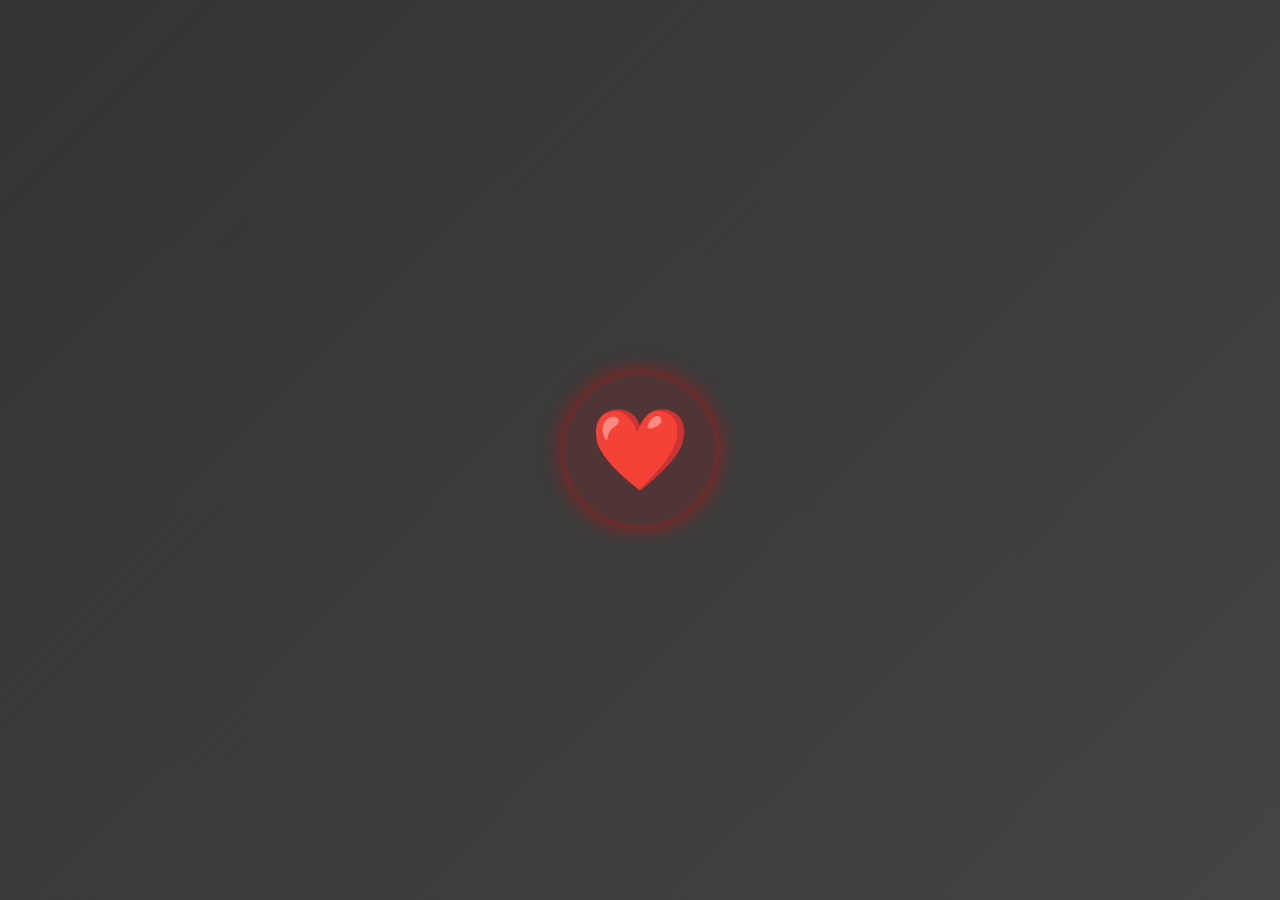
<file: index.html>
<!DOCTYPE html>
<html lang="en">
<head>
    <meta charset="UTF-8">
    <meta name="viewport" content="width=device-width, initial-scale=1.0">
    <title>Heart to Flowers</title>
    <link rel="stylesheet" href="styles.css">
</head>
<body class="not-loaded">
    <div id="heart" class="heart" alt="Heart"> ❤️ </div>
    <div class="flowers">
        <div class="flower flower--1">
            <div class="flower__leafs flower__leafs--1">
                <div class="flower__leaf flower__leaf--1"></div>
                <div class="flower__leaf flower__leaf--2"></div>
                <div class="flower__leaf flower__leaf--3"></div>
                <div class="flower__leaf flower__leaf--4"></div>
                <div class="flower__white-circle"></div>
            </div>
            <div class="flower__line">
                <div class="flower__line__leaf flower__line__leaf--1"></div>
                <div class="flower__line__leaf flower__line__leaf--2"></div>
                <div class="flower__line__leaf flower__line__leaf--3"></div>
                <div class="flower__line__leaf flower__line__leaf--4"></div>
            </div>
            <div class="flower__light flower__light--1"></div>
            <div class="flower__light flower__light--2"></div>
            <div class="flower__light flower__light--3"></div>
            <div class="flower__light flower__light--4"></div>
            <div class="flower__light flower__light--5"></div>
            <div class="flower__light flower__light--6"></div>
            <div class="flower__light flower__light--7"></div>
            <div class="flower__light flower__light--8"></div>
        </div>
        <div class="flower flower--2">
            <div class="flower__leafs flower__leafs--2">
                <div class="flower__leaf flower__leaf--1"></div>
                <div class="flower__leaf flower__leaf--2"></div>
                <div class="flower__leaf flower__leaf--3"></div>
                <div class="flower__leaf flower__leaf--4"></div>
                <div class="flower__white-circle"></div>
            </div>
            <div class="flower__line">
                <div class="flower__line__leaf flower__line__leaf--1"></div>
                <div class="flower__line__leaf flower__line__leaf--2"></div>
                <div class="flower__line__leaf flower__line__leaf--3"></div>
                <div class="flower__line__leaf flower__line__leaf--4"></div>
            </div>
        </div>
        <div class="flower flower--3">
            <div class="flower__leafs flower__leafs--3">
                <div class="flower__leaf flower__leaf--1"></div>
                <div class="flower__leaf flower__leaf--2"></div>
                <div class="flower__leaf flower__leaf--3"></div>
                <div class="flower__leaf flower__leaf--4"></div>
                <div class="flower__white-circle"></div>
            </div>
            <div class="flower__line">
                <div class="flower__line__leaf flower__line__leaf--1"></div>
                <div class="flower__line__leaf flower__line__leaf--2"></div>
                <div class="flower__line__leaf flower__line__leaf--3"></div>
                <div class="flower__line__leaf flower__line__leaf--4"></div>
            </div>
        </div>
        <div class="flower__g-long">
            <div class="flower__g-long__top"></div>
            <div class="flower__g-long__bottom"></div>
        </div>
        <div class="flower__g-right flower__g-right--1">
            <div class="leaf"></div>
        </div>
        <div class="flower__g-right flower__g-right--2">
            <div class="leaf"></div>
        </div>
        <div class="flower__g-front">
            <div class="flower__g-front__leaf-wrapper flower__g-front__leaf-wrapper--1">
                <div class="flower__g-front__leaf"></div>
            </div>
            <div class="flower__g-front__leaf-wrapper flower__g-front__leaf-wrapper--2">
                <div class="flower__g-front__leaf"></div>
            </div>
            <div class="flower__g-front__leaf-wrapper flower__g-front__leaf-wrapper--3">
                <div class="flower__g-front__leaf"></div>
            </div>
            <div class="flower__g-front__leaf-wrapper flower__g-front__leaf-wrapper--4">
                <div class="flower__g-front__leaf"></div>
            </div>
            <div class="flower__g-front__line"></div>
        </div>
        <div class="flower__g-fr">
            <div class="leaf"></div>
            <div class="flower__g-fr__leaf flower__g-fr__leaf--1"></div>
            <div class="flower__g-fr__leaf flower__g-fr__leaf--2"></div>
            <div class="flower__g-fr__leaf flower__g-fr__leaf--3"></div>
            <div class="flower__g-fr__leaf flower__g-fr__leaf--4"></div>
        </div>
        <div class="long-g long-g--1">
            <div class="leaf leaf--0"></div>
            <div class="leaf leaf--1"></div>
            <div class="leaf leaf--2"></div>
            <div class="leaf leaf--3"></div>
        </div>
        <div class="long-g long-g--2">
            <div class="leaf leaf--0"></div>
            <div class="leaf leaf--1"></div>
            <div class="leaf leaf--2"></div>
            <div class="leaf leaf--3"></div>
        </div>
        <div class="long-g long-g--3">
            <div class="leaf leaf--0"></div>
            <div class="leaf leaf--1"></div>
            <div class="leaf leaf--2"></div>
            <div class="leaf leaf--3"></div>
        </div>
        <div class="long-g long-g--4">
            <div class="leaf leaf--0"></div>
            <div class="leaf leaf--1"></div>
            <div class="leaf leaf--2"></div>
            <div class="leaf leaf--3"></div>
        </div>
        <div class="long-g long-g--5">
            <div class="leaf leaf--0"></div>
            <div class="leaf leaf--1"></div>
            <div class="leaf leaf--2"></div>
            <div class="leaf leaf--3"></div>
        </div>
        <div class="long-g long-g--6">
            <div class="leaf leaf--0"></div>
            <div class="aleaf leaf--1"></div>
            <div class="leaf leaf--2"></div>
            <div class="leaf leaf--3"></div>
        </div>
        <div class="long-g long-g--7">
            <div class="leaf leaf--0"></div>
            <div class="leaf leaf--1"></div>
            <div class="leaf leaf--2"></div>
            <div class="leaf leaf--3"></div>
        </div>
        <div class="flower__grass flower__grass--1">
            <div class="flower__grass--top"></div>
            <div class="flower__grass--bottom"></div>
            <div class="flower__grass__leaf flower__grass__leaf--1"></div>
            <div class="flower__grass__leaf flower__grass__leaf--2"></div>
            <div class="flower__grass__leaf flower__grass__leaf--3"></div>
            <div class="flower__grass__leaf flower__grass__leaf--4"></div>
            <div class="flower__grass__overlay"></div>
        </div>
        <div class="flower__grass flower__grass--2">
            <div class="flower__grass--top"></div>
            <div class="flower__grass--bottom"></div>
            <div class="flower__grass__leaf flower__grass__leaf--5"></div>
            <div class="flower__grass__leaf flower__grass__leaf--6"></div>
            <div class="flower__grass__leaf flower__grass__leaf--7"></div>
            <div class="flower__grass__leaf flower__grass__leaf--8"></div>
            <div class="flower__grass__overlay"></div>
        </div>
    </div>
    <script src="script.js"></script>
</body>
</html>
</file>
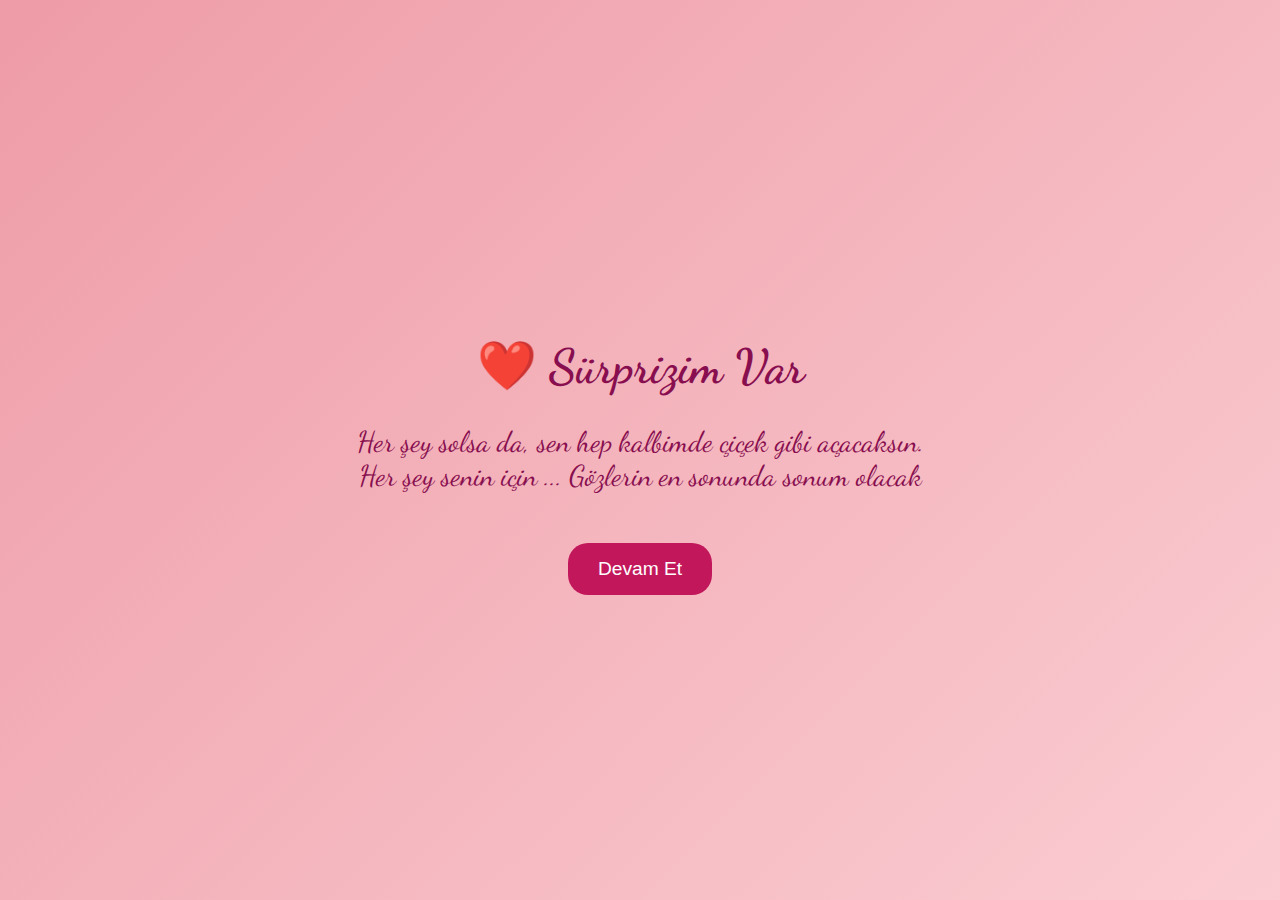
<file: surprise.html>
<!DOCTYPE html>
<html lang="tr">
<head>
  <meta charset="UTF-8">
  <meta name="viewport" content="width=device-width, initial-scale=1.0">
  <title>Sürpriz ❤️</title>
  <link href="https://fonts.googleapis.com/css2?family=Dancing+Script&family=Caveat:wght@400;700&display=swap" rel="stylesheet">
  <style>
    body {
      margin: 0;
      padding: 0;
      background: linear-gradient(-45deg, #ffdde1, #ee9ca7, #ffdde1, #ee9ca7);
      background-size: 400% 400%;
      animation: gradient 15s ease infinite;
      font-family: 'Dancing Script', cursive;
      color: #880e4f;
      text-align: center;
      display: flex;
      flex-direction: column;
      justify-content: center;
      align-items: center;
      height: 100vh;
      overflow: hidden;
      position: relative;
    }

    h1 {
      font-size: clamp(2rem, 6vw, 3rem);
      margin-bottom: 10px;
    }

    p {
      font-size: clamp(1.2rem, 3vw, 1.8rem);
      margin: 20px auto;
      max-width: 80%;
    }

    button {
      background-color: #c2185b;
      color: white;
      border: none;
      padding: 15px 30px;
      font-size: clamp(1rem, 2vw, 1.2rem);
      border-radius: 20px;
      cursor: pointer;
      margin-top: 30px;
      z-index: 10;
    }

    button:hover {
      background-color: #ad1457;
    }

    @keyframes gradient {
      0% { background-position: 0% 50%; }
      50% { background-position: 100% 50%; }
      100% { background-position: 0% 50%; }
    }

    #slideshow {
      position: absolute;
      top: 0;
      left: 0;
      width: 100%;
      height: 100%;
      display: none;
      justify-content: center;
      align-items: center;
      overflow: hidden;
    }

    #slideshow img {
      max-width: 100%;
      max-height: 100%;
      object-fit: contain; /* Resimleri kırpmadan ekrana sığdır */
      position: absolute;
      opacity: 0;
      transition: opacity 1s ease-in-out;
    }

    #slideshow img.active {
      opacity: 1;
    }

    #final-message {
      display: none;
      position: absolute;
      bottom: 20px; /* Yazıyı alta sabitle */
      left: 50%;
      transform: translateX(-50%); /* Sadece yatayda ortala */
      font-family: 'Caveat', cursive;
      font-size: clamp(1.2rem, 3vw, 2rem);
      color: #880e4f;
      background-color: rgba(255, 255, 255, 0.8); /* Beyaz arka plan geri döndü */
      padding: 20px;
      border-radius: 15px;
      max-width: 80%;
      line-height: 1.5;
      text-shadow: 1px 1px 3px rgba(255, 255, 255, 0.7); /* Okunabilirlik için gölge */
      z-index: 10;
      word-wrap: break-word; /* Yazının taşmasını engelle */
    }

    /* Telefonlar için özel ayarlar */
    @media (max-width: 600px) {
      h1 {
        font-size: clamp(1.5rem, 5vw, 2.5rem);
      }

      p {
        font-size: clamp(1rem, 2.5vw, 1.5rem);
      }

      button {
        padding: 10px 20px;
        font-size: clamp(0.8rem, 2vw, 1rem);
      }

      #final-message {
        font-size: clamp(1rem, 2.5vw, 1.5rem);
        padding: 10px;
        max-width: 90%;
        bottom: 20px; /* Telefonlarda daha az boşluk */
      }

      #slideshow img {
        object-fit: contain; /* Telefonlarda da sığsın */
      }
    }

    /* Bilgisayarlar için ek ayar */
    @media (min-width: 601px) {
      #final-message {
        max-width: 25%;
      }
    }
  </style>
</head>
<body>
  <h1>❤️ Sürprizim Var</h1>
  <p>Her şey solsa da, sen hep kalbimde çiçek gibi açacaksın.<br>
     Her şey senin için ... Gözlerin en sonunda sonum olacak</p>

  <audio id="muzik" src="music.mp3"></audio>
  <button onclick="startSlideshow()">Devam Et</button>

  <div id="slideshow">
    <img src="images/IMG1.JPG" alt="Slayt 1">
    <img src="images/IMG2.jpg" alt="Slayt 2">
    <img src="images/IMG3.JPG" alt="Slayt 3">
    <img src="images/IMG4.jpg" alt="Slayt 4">
    <img src="images/IMG5.JPG" alt="Slayt 5">
  </div>

  <div id="final-message">
    Gözlerim gözlerine açılıyor, başka manzara istemem ki ben... <br> Çünkü senin gözlerinde kaybolmak, hayatta bulunabilecek en güzel yer.<br> O güzel yüzün hep gülsün meleğim…<br>                                                   İyi ki benimlesin. ❤️
  </div>

  <script>
    const slideshow = document.getElementById('slideshow');
    const images = slideshow.getElementsByTagName('img');
    const finalMessage = document.getElementById('final-message');
    const button = document.querySelector('button');
    const music = document.getElementById('muzik');
    let currentImageIndex = 0;

    function startSlideshow() {
      button.style.display = 'none';
      document.querySelector('h1').style.display = 'none';
      document.querySelector('p').style.display = 'none';

      slideshow.style.display = 'flex';
      music.play();
      showNextImage();
    }

    function showNextImage() {
      if (currentImageIndex < images.length) {
        if (currentImageIndex > 0) {
          images[currentImageIndex - 1].classList.remove('active');
        }
        images[currentImageIndex].classList.add('active');
        currentImageIndex++;

        if (currentImageIndex < images.length) {
          setTimeout(showNextImage, 4000);
        } else {
          setTimeout(() => {
            finalMessage.style.display = 'block';
          }, 4000);
        }
      }
    }
  </script>
</body>
</html>
</file>
<file: styles.css>
* {
    margin: 0;
    padding: 0;
    box-sizing: border-box;
}

body {
    background: linear-gradient(-45deg, #333, #444, #555, #444, #333);
    background-size: 400% 400%;
    animation: backgroundShift 10s ease infinite;
    display: flex;
    justify-content: center;
    align-items: center;
    height: 100vh;
    overflow: hidden;
}

@keyframes backgroundShift {
    0% { background-position: 0% 50%; }
    50% { background-position: 100% 50%; }
    100% { background-position: 0% 50%; }
}

.heart {
    width: 150px;
    height: 150px;
    display: flex;
    justify-content: center;
    align-items: center;
    font-size: 80px;
    background-color: rgba(255, 0, 0, 0.1);
    border-radius: 50%;
    cursor: pointer;
    box-shadow: 0 0 20px 5px rgba(255, 0, 0, 0.4);
    transition: box-shadow 0.3s ease;
    z-index: 10;
}

.heart:hover {
    box-shadow: 0 0 30px 10px rgba(255, 0, 0, 0.6);
}

.heart.grow {
    animation: growAndFade 2s ease forwards;
}

@keyframes growAndFade {
    0% {
        transform: scale(1);
        opacity: 1;
        box-shadow: 0 0 20px 5px rgba(255, 0, 0, 0.4);
    }
    50% {
        transform: scale(10);
        opacity: 0.7;
        box-shadow: 0 0 40px 15px rgba(255, 0, 0, 0.3);
    }
    100% {
        transform: scale(20);
        opacity: 0;
        box-shadow: 0 0 60px 20px rgba(255, 0, 0, 0);
    }
}

body.not-loaded .flowers {
    display: none;
}

.flowers {
    position: absolute;
    bottom: 0;
    left: 50%;
    transform: translateX(-50%) scale(0.7);
    display: flex;
    justify-content: center;
    align-items: flex-end;
    opacity: 0;
    animation: riseFromBottom 1.5s ease-in forwards;
}

@keyframes riseFromBottom {
    0% {
        opacity: 0;
        transform: translateX(-50%) translateY(20vh) scale(0.7);
    }
    100% {
        opacity: 1;
        transform: translateX(-50%) translateY(0) scale(0.7);
    }
}

:root {
    --dark-color: #000;
}

.flower {
    position: absolute;
    bottom: 10vmin;
    transform-origin: bottom center;
    z-index: 10;
    --fl-speed: 0.8s;
}

.flower--1 {
    animation: moving-flower-1 4s linear infinite;
}

.flower--1 .flower__line {
    height: 70vmin;
    animation-delay: 0.3s;
}

.flower--1 .flower__line__leaf--1 {
    animation: blooming-leaf-right var(--fl-speed) 1.6s backwards;
}

.flower--1 .flower__line__leaf--2 {
    animation: blooming-leaf-right var(--fl-speed) 1.4s backwards;
}

.flower--1 .flower__line__leaf--3 {
    animation: blooming-leaf-left var(--fl-speed) 1.2s backwards;
}

.flower--1 .flower__line__leaf--4 {
    animation: blooming-leaf-left var(--fl-speed) 1s backwards;
}

.flower--2 {
    left: 50%;
    transform: rotate(20deg);
    animation: moving-flower-2 4s linear infinite;
}

.flower--2 .flower__line {
    height: 60vmin;
    animation-delay: 0.6s;
}

.flower--2 .flower__line__leaf--1 {
    animation: blooming-leaf-right var(--fl-speed) 1.9s backwards;
}

.flower--2 .flower__line__leaf--2 {
    animation: blooming-leaf-right var(--fl-speed) 1.7s backwards;
}

.flower--2 .flower__line__leaf--3 {
    animation: blooming-leaf-left var(--fl-speed) 1.5s backwards;
}

.flower--2 .flower__line__leaf--4 {
    animation: blooming-leaf-left var(--fl-speed) 1.3s backwards;
}

.flower--3 {
    left: 50%;
    transform: rotate(-15deg);
    animation: moving-flower-3 4s linear infinite;
}

.flower--3 .flower__line {
    animation-delay: 0.9s;
}

.flower--3 .flower__line__leaf--1 {
    animation: blooming-leaf-right var(--fl-speed) 2.5s backwards;
}

.flower--3 .flower__line__leaf--2 {
    animation: blooming-leaf-right var(--fl-speed) 2.3s backwards;
}

.flower--3 .flower__line__leaf--3 {
    animation: blooming-leaf-left var(--fl-speed) 2.1s backwards;
}

.flower--3 .flower__line__leaf--4 {
    animation: blooming-leaf-left var(--fl-speed) 1.9s backwards;
}

.flower__leafs {
    position: relative;
    animation: blooming-flower 2s ease-in backwards;
}

.flower__leafs--1 {
    animation-delay: 1.1s;
}

.flower__leafs--2 {
    animation-delay: 1.4s;
}

.flower__leafs--3 {
    animation-delay: 1.7s;
}

.flower__leafs::after {
    content: "";
    position: absolute;
    left: 0;
    top: 0;
    transform: translate(-50%, -100%);
    width: 8vmin;
    height: 8vmin;
    background-color: #119b28;
    filter: blur(10vmin);
}

.flower__leaf {
    position: absolute;
    bottom: 0;
    left: 50%;
    width: 8vmin;
    height: 11vmin;
    border-radius: 51% 49% 47% 53%/44% 45% 55% 69%;
    background-color: #0b7221;
    background-image: linear-gradient(to top, #f00b0b, #9c2510);
    transform-origin: bottom center;
    opacity: 0.9;
    box-shadow: inset 0 0 2vmin rgba(255, 255, 255, 0.5);
}

.flower__leaf--1 {
    transform: translate(-10%, 1%) rotateY(40deg) rotateX(-50deg);
}

.flower__leaf--2 {
    transform: translate(-50%, -4%) rotateX(40deg);
}

.flower__leaf--3 {
    transform: translate(-90%, 0%) rotateY(45deg) rotateX(50deg);
}

.flower__leaf--4 {
    width: 8vmin;
    height: 8vmin;
    transform-origin: bottom left;
    border-radius: 4vmin 10vmin 4vmin 4vmin;
    transform: translate(0%, 18%) rotateX(70deg) rotate(-43deg);
    background-image: linear-gradient(to top, #f00b0b, #9c2510);
    z-index: 1;
    opacity: 0.8;
}

.flower__white-circle {
    position: absolute;
    left: -3.5vmin;
    top: -3vmin;
    width: 9vmin;
    height: 4vmin;
    border-radius: 50%;
    background-color: #fff;
}

.flower__white-circle::after {
    content: "";
    position: absolute;
    left: 50%;
    top: 45%;
    transform: translate(-50%, -50%);
    width: 60%;
    height: 60%;
    border-radius: inherit;
    background-image: repeating-linear-gradient(300deg, rgba(0, 0, 0, 0.03) 0px, rgba(0, 0, 0, 0.03) 1px, transparent 1px, transparent 12px), repeating-linear-gradient(45deg, rgba(0, 0, 0, 0.03) 0px, rgba(0, 0, 0, 0.03) 1px, transparent 1px, transparent 12px), repeating-linear-gradient(67.5deg, rgba(0, 0, 0, 0.03) 0px, rgba(0, 0, 0, 0.03) 1px, transparent 1px, transparent 12px), repeating-linear-gradient(135deg, rgba(0, 0, 0, 0.03) 0px, rgba(0, 0, 0, 0.03) 1px, transparent 1px, transparent 12px), repeating-linear-gradient(45deg, rgba(0, 0, 0, 0.03) 0px, rgba(0, 0, 0, 0.03) 1px, transparent 1px, transparent 12px), repeating-linear-gradient(112.5deg, rgba(0, 0, 0, 0.03) 0px, rgba(0, 0, 0, 0.03) 1px, transparent 1px, transparent 12px), repeating-linear-gradient(112.5deg, rgba(0, 0, 0, 0.03) 0px, rgba(0, 0, 0, 0.03) 1px, transparent 1px, transparent 12px), repeating-linear-gradient(45deg, rgba(0, 0, 0, 0.03) 0px, rgba(0, 0, 0, 0.03) 1px, transparent 1px, transparent 12px), repeating-linear-gradient(22.5deg, rgba(0, 0, 0, 0.03) 0px, rgba(0, 0, 0, 0.03) 1px, transparent 1px, transparent 12px), repeating-linear-gradient(45deg, rgba(0, 0, 0, 0.03) 0px, rgba(0, 0, 0, 0.03) 1px, transparent 1px, transparent 12px), repeating-linear-gradient(22.5deg, rgba(0, 0, 0, 0.03) 0px, rgba(0, 0, 0, 0.03) 1px, transparent 1px, transparent 12px), repeating-linear-gradient(135deg, rgba(0, 0, 0, 0.03) 0px, rgba(0, 0, 0, 0.03) 1px, transparent 1px, transparent 12px), repeating-linear-gradient(157.5deg, rgba(0, 0, 0, 0.03) 0px, rgba(0, 0, 0, 0.03) 1px, transparent 1px, transparent 12px), repeating-linear-gradient(67.5deg, rgba(0, 0, 0, 0.03) 0px, rgba(0, 0, 0, 0.03) 1px, transparent 1px, transparent 12px), repeating-linear-gradient(67.5deg, rgba(0, 0, 0, 0.03) 0px, rgba(0, 0, 0, 0.03) 1px, transparent 1px, transparent 12px), linear-gradient(90deg, rgb(255, 235, 18), rgb(255, 206, 0));
}

.flower__line {
    height: 55vmin;
    width: 1.5vmin;
    background-image: linear-gradient(to left, rgba(0, 0, 0, 0.2), transparent, rgba(255, 255, 255, 0.2)), linear-gradient(to top, transparent 10%, #004d1a, #166e2c);
    box-shadow: inset 0 0 2px rgba(0, 0, 0, 0.5);
    animation: grow-flower-tree 3s ease-in backwards;
}

.flower__line__leaf {
    --w: 7vmin;
    --h: calc(var(--w) + 2vmin);
    position: absolute;
    top: 20%;
    left: 90%;
    width: var(--w);
    height: var(--h);
    border-top-right-radius: var(--h);
    border-bottom-left-radius: var(--h);
    background-image: linear-gradient(to top, rgba(19, 161, 73, 0.4), #129639);
}

.flower__line__leaf--1 {
    transform: rotate(70deg) rotateY(30deg);
}

.flower__line__leaf--2 {
    top: 45%;
    transform: rotate(70deg) rotateY(30deg);
}

.flower__line__leaf--3, .flower__line__leaf--4 {
    border-top-right-radius: 0;
    border-bottom-left-radius: 0;
    border-top-left-radius: var(--h);
    border-bottom-right-radius: var(--h);
    left: -460%;
    top: 12%;
    transform: rotate(-70deg) rotateY(30deg);
}

.flower__line__leaf--4 {
    top: 40%;
}

.flower__light {
    position: absolute;
    bottom: 0vmin;
    width: 1vmin;
    height: 1vmin;
    background-color: rgb(255, 251, 0);
    border-radius: 50%;
    filter: blur(0.2vmin);
    animation: light-ans 4s linear infinite backwards;
}

.flower__light:nth-child(odd) {
    background-color: #03b320;
}

.flower__light--1 { left: -2vmin; animation-delay: 1s; }
.flower__light--2 { left: 3vmin; animation-delay: 0.5s; }
.flower__light--3 { left: -6vmin; animation-delay: 0.3s; }
.flower__light--4 { left: 6vmin; animation-delay: 0.9s; }
.flower__light--5 { left: -1vmin; animation-delay: 1.5s; }
.flower__light--6 { left: -4vmin; animation-delay: 3s; }
.flower__light--7 { left: 3vmin; animation-delay: 2s; }
.flower__light--8 { left: -6vmin; animation-delay: 3.5s; }

.flower__grass {
    --c: #2eaa15;
    --line-w: 1.5vmin;
    position: absolute;
    bottom: 12vmin;
    left: -7vmin;
    display: flex;
    flex-direction: column;
    align-items: flex-end;
    z-index: 20;
    transform-origin: bottom center;
    transform: rotate(-48deg) rotateY(40deg);
}

.flower__grass--1 {
    animation: moving-grass 2s linear infinite;
}

.flower__grass--2 {
    left: 2vmin;
    bottom: 10vmin;
    transform: scale(0.5) rotate(75deg) rotateX(10deg) rotateY(-200deg);
    opacity: 0.8;
    z-index: 0;
    animation: moving-grass--2 1.5s linear infinite;
}

.flower__grass--top {
    width: 7vmin;
    height: 10vmin;
    border-top-right-radius: 100%;
    border-right: var(--line-w) solid var(--c);
    transform-origin: bottom center;
    transform: rotate(-2deg);
}

.flower__grass--bottom {
    margin-top: -2px;
    width: var(--line-w);
    height: 25vmin;
    background-image: linear-gradient(to top, transparent, var(--c));
}

.flower__grass__leaf {
    --size: 10vmin;
    position: absolute;
    width: calc(var(--size) * 2.1);
    height: var(--size);
    border-top-left-radius: var(--size);
    border-top-right-radius: var(--size);
    background-image: linear-gradient(to top, transparent, transparent 30%, var(--c));
    z-index: 100;
}

.flower__grass__leaf--1 {
    top: -6%;
    left: 30%;
    --size: 6vmin;
    transform: rotate(-20deg);
    animation: growing-grass-ans--1 2s 2.6s backwards;
}

@keyframes growing-grass-ans--1 {
    0% { transform-origin: bottom left; transform: rotate(-20deg) scale(0); }
}

.flower__grass__leaf--2 {
    top: -5%;
    left: -110%;
    --size: 6vmin;
    transform: rotate(10deg);
    animation: growing-grass-ans--2 2s 2.4s linear backwards;
}

@keyframes growing-grass-ans--2 {
    0% { transform-origin: bottom right; transform: rotate(10deg) scale(0); }
}

.flower__grass__leaf--3 {
    top: 5%;
    left: 60%;
    --size: 8vmin;
    transform: rotate(-18deg) rotateX(-20deg);
    animation: growing-grass-ans--3 2s 2.2s linear backwards;
}

@keyframes growing-grass-ans--3 {
    0% { transform-origin: bottom left; transform: rotate(-18deg) rotateX(-20deg) scale(0); }
}

.flower__grass__leaf--4 {
    top: 6%;
    left: -135%;
    --size: 8vmin;
    transform: rotate(2deg);
    animation: growing-grass-ans--4 2s 2s linear backwards;
}

@keyframes growing-grass-ans--4 {
    0% { transform-origin: bottom right; transform: rotate(2deg) scale(0); }
}

.flower__grass__leaf--5 {
    top: 20%;
    left: 60%;
    --size: 10vmin;
    transform: rotate(-24deg) rotateX(-20deg);
    animation: growing-grass-ans--5 2s 1.8s linear backwards;
}

@keyframes growing-grass-ans--5 {
    0% { transform-origin: bottom left; transform: rotate(-24deg) rotateX(-20deg) scale(0); }
}

.flower__grass__leaf--6 {
    top: 22%;
    left: -180%;
    --size: 10vmin;
    transform: rotate(10deg);
    animation: growing-grass-ans--6 2s 1.6s linear backwards;
}

@keyframes growing-grass-ans--6 {
    0% { transform-origin: bottom right; transform: rotate(10deg) scale(0); }
}

.flower__grass__leaf--7 {
    top: 39%;
    left: 70%;
    --size: 10vmin;
    transform: rotate(-10deg);
    animation: growing-grass-ans--7 2s 1.4s linear backwards;
}

@keyframes growing-grass-ans--7 {
    0% { transform-origin: bottom left; transform: rotate(-10deg) scale(0); }
}

.flower__grass__leaf--8 {
    top: 40%;
    left: -215%;
    --size: 11vmin;
    transform: rotate(10deg);
    animation: growing-grass-ans--8 2s 1.2s linear backwards;
}

@keyframes growing-grass-ans--8 {
    0% { transform-origin: bottom right; transform: rotate(10deg) scale(0); }
}

.flower__grass__overlay {
    position: absolute;
    top: -10%;
    right: 0%;
    width: 100%;
    height: 100%;
    background-color: rgba(0, 0, 0, 0.6);
    filter: blur(1.5vmin);
    z-index: 100;
}

.flower__g-long {
    --w: 2vmin;
    --h: 6vmin;
    --c: #0d8f2d;
    position: absolute;
    bottom: 10vmin;
    left: -3vmin;
    transform-origin: bottom center;
    transform: rotate(-30deg) rotateY(-20deg);
    display: flex;
    flex-direction: column;
    align-items: flex-end;
    animation: flower-g-long-ans 3s linear infinite;
}

@keyframes flower-g-long-ans {
    0%, 100% { transform: rotate(-30deg) rotateY(-20deg); }
    50% { transform: rotate(-32deg) rotateY(-20deg); }
}

.flower__g-long__top {
    top: calc(var(--h) * -1);
    width: calc(var(--w) + 1vmin);
    height: var(--h);
    border-top-right-radius: 100%;
    border-right: 0.7vmin solid var(--c);
    transform: translate(-0.7vmin, 1vmin);
}

.flower__g-long__bottom {
    width: var(--w);
    height: 50vmin;
    transform-origin: bottom center;
    background-image: linear-gradient(to top, transparent 30%, var(--c));
    box-shadow: inset 0 0 2px rgba(0, 0, 0, 0.5);
    clip-path: polygon(35% 0, 65% 1%, 100% 100%, 0% 100%);
}

.flower__g-right {
    position: absolute;
    bottom: 6vmin;
    left: -2vmin;
    transform-origin: bottom left;
    transform: rotate(20deg);
}

.flower__g-right .leaf {
    width: 30vmin;
    height: 50vmin;
    border-top-left-radius: 100%;
    border-left: 2vmin solid #02a10a;
    background-image: linear-gradient(to bottom, transparent, var(--dark-color) 60%);
    -webkit-mask-image: linear-gradient(to top, transparent 30%, #079097 60%);
}

.flower__g-right--1 {
    animation: flower-g-right-ans 2.5s linear infinite;
}

.flower__g-right--2 {
    left: 5vmin;
    transform: rotateY(-180deg);
    animation: flower-g-right-ans--2 3s linear infinite;
}

.flower__g-right--2 .leaf {
    height: 75vmin;
    filter: blur(0.3vmin);
    opacity: 0.8;
}

@keyframes flower-g-right-ans {
    0%, 100% { transform: rotate(20deg); }
    50% { transform: rotate(24deg) rotateX(-20deg); }
}

@keyframes flower-g-right-ans--2 {
    0%, 100% { transform: rotateY(-180deg) rotate(0deg) rotateX(-20deg); }
    50% { transform: rotateY(-180deg) rotate(6deg) rotateX(-20deg); }
}

.flower__g-front {
    position: absolute;
    bottom: 6vmin;
    left: 2.5vmin;
    z-index: 100;
    transform-origin: bottom center;
    transform: rotate(-28deg) rotateY(30deg) scale(1.04);
    animation: flower__g-front-ans 2s linear infinite;
}

@keyframes flower__g-front-ans {
    0%, 100% { transform: rotate(-28deg) rotateY(30deg) scale(1.04); }
    50% { transform: rotate(-35deg) rotateY(40deg) scale(1.04); }
}

.flower__g-front__line {
    width: 0.3vmin;
    height: 20vmin;
    background-image: linear-gradient(to top, transparent, #149b08, transparent 100%);
    position: relative;
}

.flower__g-front__leaf-wrapper {
    position: absolute;
    top: 0;
    left: 0;
    transform-origin: bottom left;
    transform: rotate(10deg);
}

.flower__g-front__leaf-wrapper:nth-child(even) {
    left: 0vmin;
    transform: rotateY(-180deg) rotate(5deg);
    animation: flower__g-front__leaf-left-ans 1s ease-in backwards;
}

.flower__g-front__leaf-wrapper:nth-child(odd) {
    animation: flower__g-front__leaf-ans 1s ease-in backwards;
}

.flower__g-front__leaf-wrapper--1 {
    top: -8vmin;
    transform: scale(0.7);
    animation: flower__g-front__leaf-ans 1s 5.5s ease-in backwards !important;
}

.flower__g-front__leaf-wrapper--2 {
    top: -8vmin;
    transform: rotateY(-180deg) scale(0.7) !important;
    animation: flower__g-front__leaf-left-ans-2 1s 4.6s ease-in backwards !important;
}

.flower__g-front__leaf-wrapper--3 {
    top: -3vmin;
    animation: flower__g-front__leaf-ans 1s 4.6s ease-in backwards;
}

.flower__g-front__leaf-wrapper--4 {
    top: -3vmin;
    transform: rotateY(-180deg) scale(0.9) !important;
    animation: flower__g-front__leaf-left-ans-2 1s 4.6s ease-in backwards !important;
}

@keyframes flower__g-front__leaf-left-ans-2 {
    0% { transform: rotateY(-180deg) scale(0); }
}

@keyframes flower__g-front__leaf-ans {
    0% { transform: rotate(10deg) scale(0); }
}

@keyframes flower__g-front__leaf-left-ans {
    0% { transform: rotateY(-180deg) rotate(5deg) scale(0); }
}

.flower__g-front__leaf {
    width: 10vmin;
    height: 10vmin;
    border-radius: 100% 0% 0% 100%/100% 100% 0% 0%;
    box-shadow: inset 0 2px 1vmin hsla(184, 97%, 58%, 0.2);
    background-image: linear-gradient(to bottom left, transparent, var(--dark-color)), linear-gradient(to bottom right, #0c8d21 50%, transparent 50%, transparent);
    -webkit-mask-image: linear-gradient(to bottom right, #0f880f 50%, transparent 50%, transparent);
    mask-image: linear-gradient(to bottom right, #118a2b 50%, transparent 50%, transparent);
}

.flower__g-fr {
    position: absolute;
    bottom: -4vmin;
    left: 0vmin;
    transform-origin: bottom left;
    z-index: 10;
    animation: flower__g-fr-ans 2s linear infinite;
}

@keyframes flower__g-fr-ans {
    0%, 100% { transform: rotate(2deg); }
    50% { transform: rotate(4deg); }
}

.flower__g-fr .leaf {
    width: 30vmin;
    height: 50vmin;
    border-top-left-radius: 100%;
    border-left: 2vmin solid #079737;
    -webkit-mask-image: linear-gradient(to top, transparent 25%, #065e0b 50%);
    position: relative;
    z-index: 1;
}

.flower__g-fr__leaf {
    position: absolute;
    top: 0;
    left: 0;
    width: 10vmin;
    height: 10vmin;
    border-radius: 100% 0% 0% 100%/100% 100% 0% 0%;
    box-shadow: inset 0 2px 1vmin hsla(184, 97%, 58%, 0.2);
    background-image: linear-gradient(to bottom left, transparent, var(--dark-color) 98%), linear-gradient(to bottom right, #0b741d 45%, transparent 50%, transparent);
    -webkit-mask-image: linear-gradient(135deg, #096b19 40%, transparent 50%, transparent);
}

.flower__g-fr__leaf--1 {
    left: 20vmin;
    transform: rotate(45deg);
    animation: flower__g-fr-leaft-ans-1 0.5s 5.2s linear backwards;
}

@keyframes flower__g-fr-leaft-ans-1 {
    0% { transform-origin: left; transform: rotate(45deg) scale(0); }
}

.flower__g-fr__leaf--2 {
    left: 12vmin;
    top: -7vmin;
    transform: rotate(25deg) rotateY(-180deg);
    animation: flower__g-fr-leaft-ans-6 0.5s 5s linear backwards;
}

.flower__g-fr__leaf--3 {
    left: 15vmin;
    top: 6vmin;
    transform: rotate(55deg);
    animation: flower__g-fr-leaft-ans-5 0.5s 4.8s linear backwards;
}

.flower__g-fr__leaf--4 {
    left: 6vmin;
    top: -2vmin;
    transform: rotate(25deg) rotateY(-180deg);
    animation: flower__g-fr-leaft-ans-6 0.5s 4.6s linear backwards;
}

@keyframes flower__g-fr-leaft-ans-5 {
    0% { transform-origin: left; transform: rotate(55deg) scale(0); }
}

@keyframes flower__g-fr-leaft-ans-6 {
    0% { transform-origin: right; transform: rotate(25deg) rotateY(-180deg) scale(0); }
}

.long-g {
    position: absolute;
    bottom: 25vmin;
    left: -42vmin;
    transform-origin: bottom left;
}

.long-g--1 {
    bottom: 0vmin;
    transform: scale(0.8) rotate(-5deg);
}

.long-g--1 .leaf {
    -webkit-mask-image: linear-gradient(to top, transparent 40%, #079097 80%) !important;
}

.long-g--1 .leaf--1 {
    --w: 5vmin;
    --h: 60vmin;
    left: -2vmin;
    transform: rotate(3deg) rotateY(-180deg);
}

.long-g--2, .long-g--3 {
    bottom: -3vmin;
    left: -35vmin;
    transform-origin: center;
    transform: scale(0.6) rotateX(60deg);
}

.long-g--2 .leaf, .long-g--3 .leaf {
    -webkit-mask-image: linear-gradient(to top, transparent 50%, #079097 80%) !important;
}

.long-g--2 .leaf--1, .long-g--3 .leaf--1 {
    left: -1vmin;
    transform: rotateY(-180deg);
}

.long-g--3 {
    left: -17vmin;
    bottom: 0vmin;
}

.long-g--3 .leaf {
    -webkit-mask-image: linear-gradient(to top, transparent 40%, #079097 80%) !important;
}

.long-g--4 {
    left: 25vmin;
    bottom: -3vmin;
    transform-origin: center;
    transform: scale(0.6) rotateX(60deg);
}

.long-g--4 .leaf {
    -webkit-mask-image: linear-gradient(to top, transparent 50%, #079097 80%) !important;
}

.long-g--5 {
    left: 42vmin;
    bottom: 0vmin;
    transform: scale(0.8) rotate(2deg);
}

.long-g--6 {
    left: 0vmin;
    bottom: -20vmin;
    z-index: 100;
    filter: blur(0.3vmin);
    transform: scale(0.8) rotate(2deg);
}

.long-g--7 {
    left: 35vmin;
    bottom: 20vmin;
    z-index: -1;
    filter: blur(0.3vmin);
    transform: scale(0.6) rotate(2deg);
    opacity: 0.7;
}

.long-g .leaf {
    --w: 15vmin;
    --h: 40vmin;
    --c: #1aaa15;
    position: absolute;
    bottom: 0;
    width: var(--w);
    height: var(--h);
    border-top-left-radius: 100%;
    border-left: 2vmin solid var(--c);
    -webkit-mask-image: linear-gradient(to top, transparent 20%, var(--dark-color));
    transform-origin: bottom center;
}

.long-g .leaf--0 {
    left: 2vmin;
    animation: leaf-ans-1 4s linear infinite;
}

.long-g .leaf--1 {
    --w: 5vmin;
    --h: 60vmin;
    animation: leaf-ans-1 4s linear infinite;
}

.long-g .leaf--2 {
    --w: 10vmin;
    --h: 40vmin;
    left: -0.5vmin;
    bottom: 5vmin;
    transform-origin: bottom left;
    transform: rotateY(-180deg);
    animation: leaf-ans-2 3s linear infinite;
}

.long-g .leaf--3 {
    --w: 5vmin;
    --h: 30vmin;
    left: -1vmin;
    bottom: 3.2vmin;
    transform-origin: bottom left;
    transform: rotate(-10deg) rotateY(-180deg);
    animation: leaf-ans-3 3s linear infinite;
}

@keyframes leaf-ans-1 {
    0%, 100% { transform: rotate(-5deg) scale(1); }
    50% { transform: rotate(5deg) scale(1.1); }
}

@keyframes leaf-ans-2 {
    0%, 100% { transform: rotateY(-180deg) rotate(5deg); }
    50% { transform: rotateY(-180deg) rotate(0deg) scale(1.1); }
}

@keyframes leaf-ans-3 {
    0%, 100% { transform: rotate(-10deg) rotateY(-180deg); }
    50% { transform: rotate(-20deg) rotateY(-180deg); }
}

@keyframes moving-flower-1 {
    0%, 100% { transform: rotate(2deg); }
    50% { transform: rotate(-2deg); }
}

@keyframes moving-flower-2 {
    0%, 100% { transform: rotate(18deg); }
    50% { transform: rotate(14deg); }
}

@keyframes moving-flower-3 {
    0%, 100% { transform: rotate(-18deg); }
    50% { transform: rotate(-20deg) rotateY(-10deg); }
}

@keyframes blooming-leaf-right {
    0% { transform-origin: left; transform: rotate(70deg) rotateY(30deg) scale(0); }
}

@keyframes blooming-leaf-left {
    0% { transform-origin: right; transform: rotate(-70deg) rotateY(30deg) scale(0); }
}

@keyframes grow-flower-tree {
    0% { height: 0; transform: scale(0) translateY(20vmin); opacity: 0; }
    100% { height: 55vmin; transform: scale(1) translateY(0); opacity: 1; }
}

@keyframes blooming-flower {
    0% { transform: scale(0) translateY(20vmin); opacity: 0; }
    100% { transform: scale(1) translateY(0); opacity: 1; }
}

@keyframes moving-grass {
    0%, 100% { transform: rotate(-48deg) rotateY(40deg); }
    50% { transform: rotate(-50deg) rotateY(40deg); }
}

@keyframes moving-grass--2 {
    0%, 100% { transform: scale(0.5) rotate(75deg) rotateX(10deg) rotateY(-200deg); }
    50% { transform: scale(0.5) rotate(79deg) rotateX(10deg) rotateY(-200deg); }
}

.growing-grass {
    animation: growing-grass-ans 1.5s 2s ease-in backwards;
}

@keyframes growing-grass-ans {
    0% { transform: scale(0) translateY(20vmin); opacity: 0; }
    100% { transform: scale(1) translateY(0); opacity: 1; }
}

@keyframes light-ans {
    0% { opacity: 0; transform: translateY(0vmin); }
    25% { opacity: 1; transform: translateY(-5vmin) translateX(-2vmin); }
    50% { opacity: 1; transform: translateY(-15vmin) translateX(2vmin); filter: blur(0.2vmin); }
    75% { transform: translateY(-20vmin) translateX(-2vmin); filter: blur(0.2vmin); }
    100% { transform: translateY(-30vmin); opacity: 0; filter: blur(1vmin); }
}
</file>
